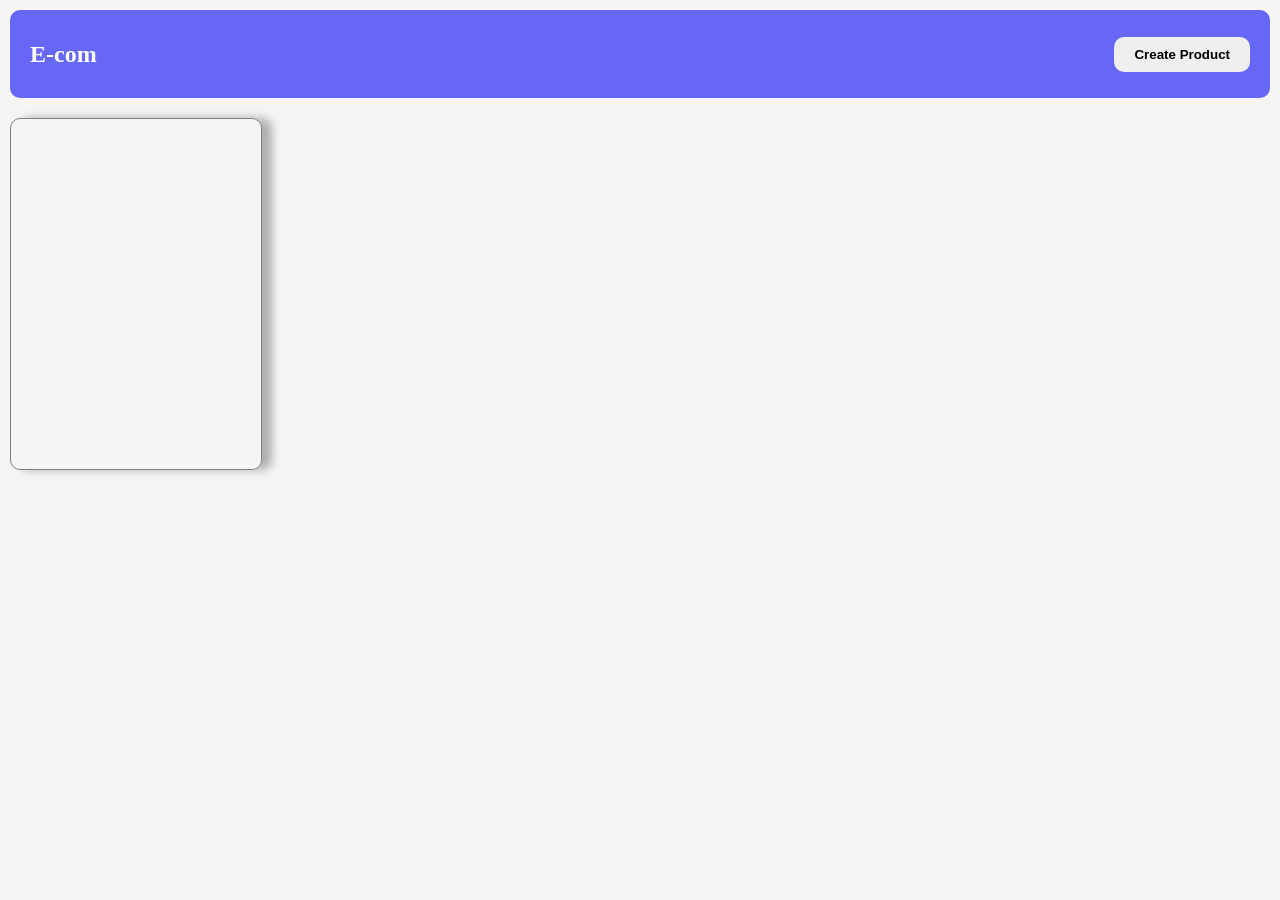
<file: DOM-ECOM/index.html>
<!DOCTYPE html>
<html lang="en">
<head>
    <meta charset="UTF-8">
    <meta name="viewport" content="width=device-width, initial-scale=1.0">
    <link rel="stylesheet" href="style.css">
    <title>Document</title>
</head>
<body>

    <main>
        <nav>
            <h1>E-com</h1>
            <button id="c">Create Product</button>
        </nav>

        <div class="product-card">
            <!-- <img src="https://www.campusshoes.com/cdn/shop/files/LEVEL_LEVEL_WHT-L.GRY_07_831c7a2c-ff1b-4011-9268-b11f984219c6.webp?v=1757580207" alt="">
            <h3>Product title</h3>
            <p>Discription</p>
            <div class="buttons">
                <button class="upadte">Update</button>
                <button class="delete">Delete</button>
            </div> -->
        </div>


        <div class="form">
            <div class="cross">
                <button id="cros">x</button></div>
            <form>
                <input type="text" placeholder="Product Name" required>
                <input type="text" placeholder="Discription" required>
                <input type="url" placeholder="product image url" required>
                <button>Create</button>
            </form>



        </div>

    </main>



    <script src="script.js"></script>
</body>
</html>
</file>
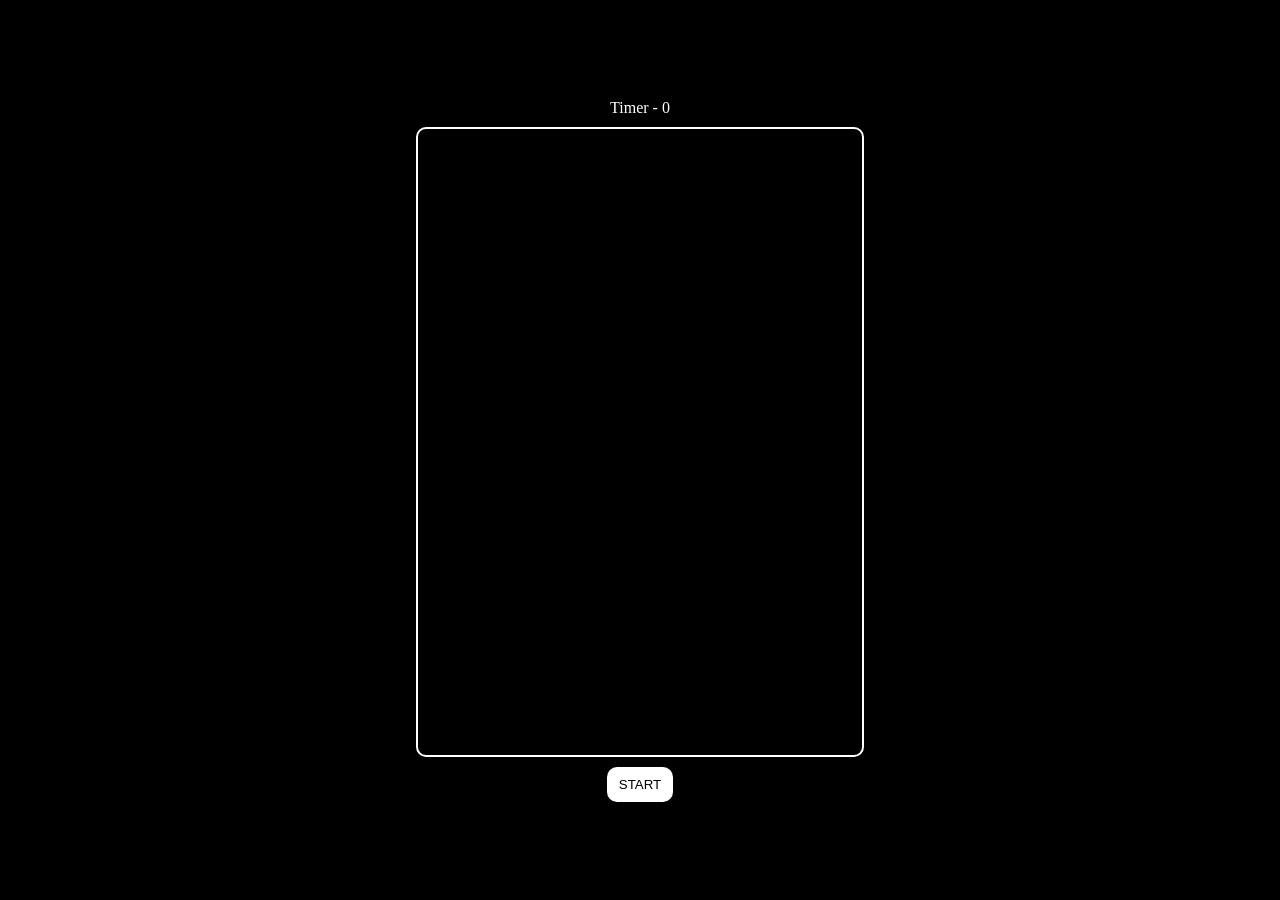
<file: DOM-EVENT-DELEGATION/index.html>
<!DOCTYPE html>
<html lang="en">
<head>
    <meta charset="UTF-8">
    <meta name="viewport" content="width=device-width, initial-scale=1.0">
    <link rel="stylesheet" href="style.css">
    <title>Document</title>
</head>
<body>
    <div class="top">
        <p>Timer - <span id="timer">0</span> </p>
    </div>
    <main>
        


    </main>
    <button>START</button>


    <script src="script.js"></script>
</body>
</html>
</file>
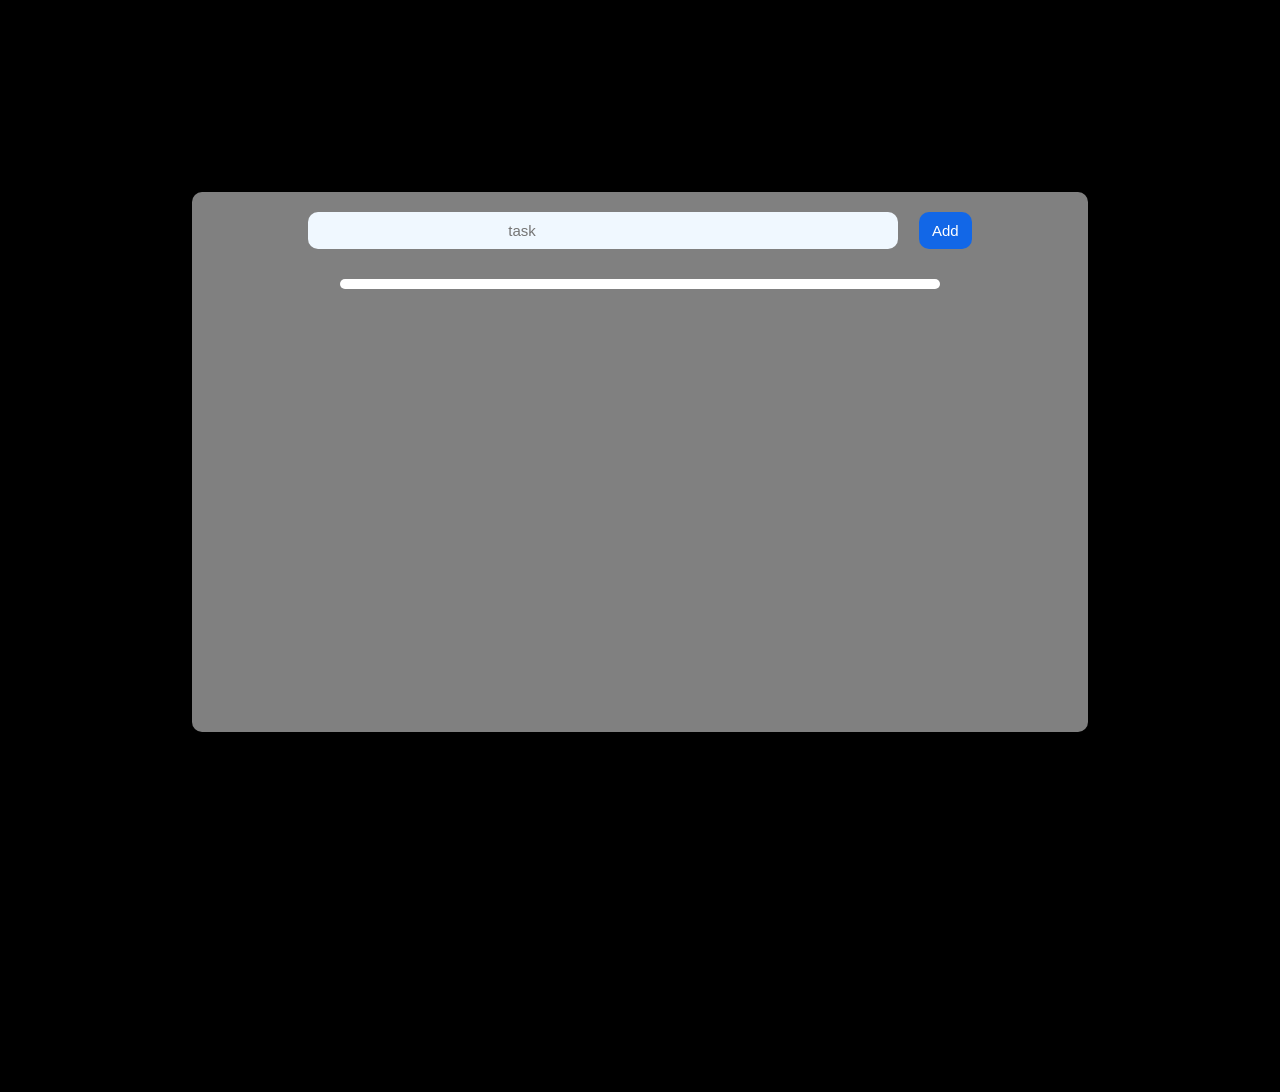
<file: TODO-LIST/index.html>
<!DOCTYPE html>
<html lang="en">
<head>
    <meta charset="UTF-8">
    <meta name="viewport" content="width=\, initial-scale=1.0">
    <link rel="stylesheet" href="style.css">
    <title>Document</title>
</head>
<body>
    <main>
        
        <div class="details">
       
            <input type="text" placeholder="task">
         

            <button id="AddBTN">Add</button>
  


        </div>
        <div class="todoList">
            
        </div>

        
    </main>
    <script src="script.js"></script>
</body>
</html>
</file>
<file: DOM-ECOM/style.css>
*{
    margin: 0;
    padding: 0;
    box-sizing: border-box;
}

html, body{
    height: 100%;
    width: 100%;
}

main{
    height: 100%;
    width: 100%;
    background-color: whitesmoke;
    padding: 10px;
    position: relative;
}

nav{
    padding: 20px;
    height: 10%;
    width: 100%;
    display: flex;
    justify-content: space-between;
    align-items: center;
    background-color: rgb(103, 103, 245);
    color: white;
    border-radius: 10px;
}

button{
    padding: 10px 20px;
    border: none;
    cursor: pointer;
    border-radius: 10px;
    font-weight: bold;
}

.product-card{
    height: 40%;
    width: 20%;
    border: none;
    border: 1px solid gray;
    border-radius: 10px;
    padding: 10px;
    margin-top: 20px;
    display: flex;
    gap: 20px;
    flex-wrap: wrap;
    flex-direction: column;
    justify-content: space-between;
    box-shadow: 10px 0px 10px rgba(0, 0, 0, 0.29);
    
}

.product-card img{
    height: 65%;
    width: 99.99%;
    border-radius: 10px;
    object-fit: cover;
}

.buttons{
    display: flex;
    justify-content: space-between;

}

.buttons button{
    padding: 10px 30px;
}

.buttons button:first-child{
    background-color: rgb(184, 142, 13);
    color: white;
}
.buttons button:last-child{
    background-color: rgb(184, 13, 13);
    color: white;
}

.form{
    display: none;
    align-items: center;
    justify-content: center;
   width: 100%;
    height: 100%;
    background-color: rgba(0, 0, 0, 0.439);
    position: absolute;
    top: 0;
    left: 0;
    flex-direction: column;
    gap: 20px;
    
}

form{
    display: flex;
    flex-direction: column;
    height: 40%;
    width: 50%;
    gap: 20px;
    background-color: rgb(190, 188, 188);
    border: 1px solid rgb(149, 149, 149);
    padding: 20px;
    justify-content: center;
    border-radius: 10px;
    justify-content: center;
    align-items: center;
    
}

form input{
    padding: 10px 15px;
    border-radius: 10px;
    border: none;
    width: 100%;

}

form button{
    background-color: aliceblue;
    width: 100%;
    
}

.cross button{
    color: rgb(164, 0, 0);
   
}
</file>
<file: DOM-EVENT-DELEGATION/style.css>
*{
    margin: 0;
    padding: 0;
    box-sizing: border-box;
}

html, body{
    height: 100%;
    width: 100%;
    background-color: black;
    display: flex;
    align-items: center;
    justify-content: center;
    color: white;
    flex-direction: column;
    gap: 10px;

}

main{
    height: 70%;
    width: 35%;
    border: 2px solid white;
    border-radius: 10px;
    padding: 10px;
    position: relative;
}

button{
    background-color: white;
    color: black;
    padding: 10px 12px;
    border: none;
    border-radius: 10px;

}

.box{
    position: absolute;
    height: 10%;
    width: 19%;
    border-radius: 100%;
    background-color: red;
}
</file>
<file: TODO-LIST/style.css>
*{
    margin: 0;
    box-sizing: border-box;
    padding: 0;
}

html, body{
    width: 100%;
    height: 100vh;
    background-color: black;
}

main{
    margin: 15%;
    width: 70%;
    height: 60%;
    display: flex;
    flex-direction: column;
    align-items: center;
    /* justify-content: center; */
    padding: 20px;
    gap: 10px;
    background-color: gray;
    border-radius: 10px;


}



.details{
    width: 80%;
    display: flex;
    gap: 10px;
    justify-content: space-evenly;
}

.details input{
    padding: 10px 200px;
    text-align: left;
    font-size: 15px;

}
input{
    border-radius: 10px;
    border: none;
    background-color: aliceblue;

}

.details button{
    background-color: rgb(18, 103, 231);
    padding: 10px 13px;
    color: white;
    border: none;
    border-radius: 10px;
    font-size: 15px;

}



.todoList{
    width: 70%;
    display: flex;
    gap: 10px;
      margin-top: 20px;
      background-color: white;
      padding: 5px 220px;
      border-radius: 10px;
      

}
.todoList p{
    padding: 5px 120px;
   
    border: none;
    border-radius: 10px;
    font-size: 20px;
  

}
.todoList button{
    padding: 10px 15px;
    font-size: 15px;
    border: none;
    border-radius: 10px;
 
}



.todoList button:nth-of-type(1){
    background-color: red;
    color: white;
}
.todoList button:nth-of-type(2){
    background-color: rgb(255, 157, 0);
    color: white;
}
</file>
